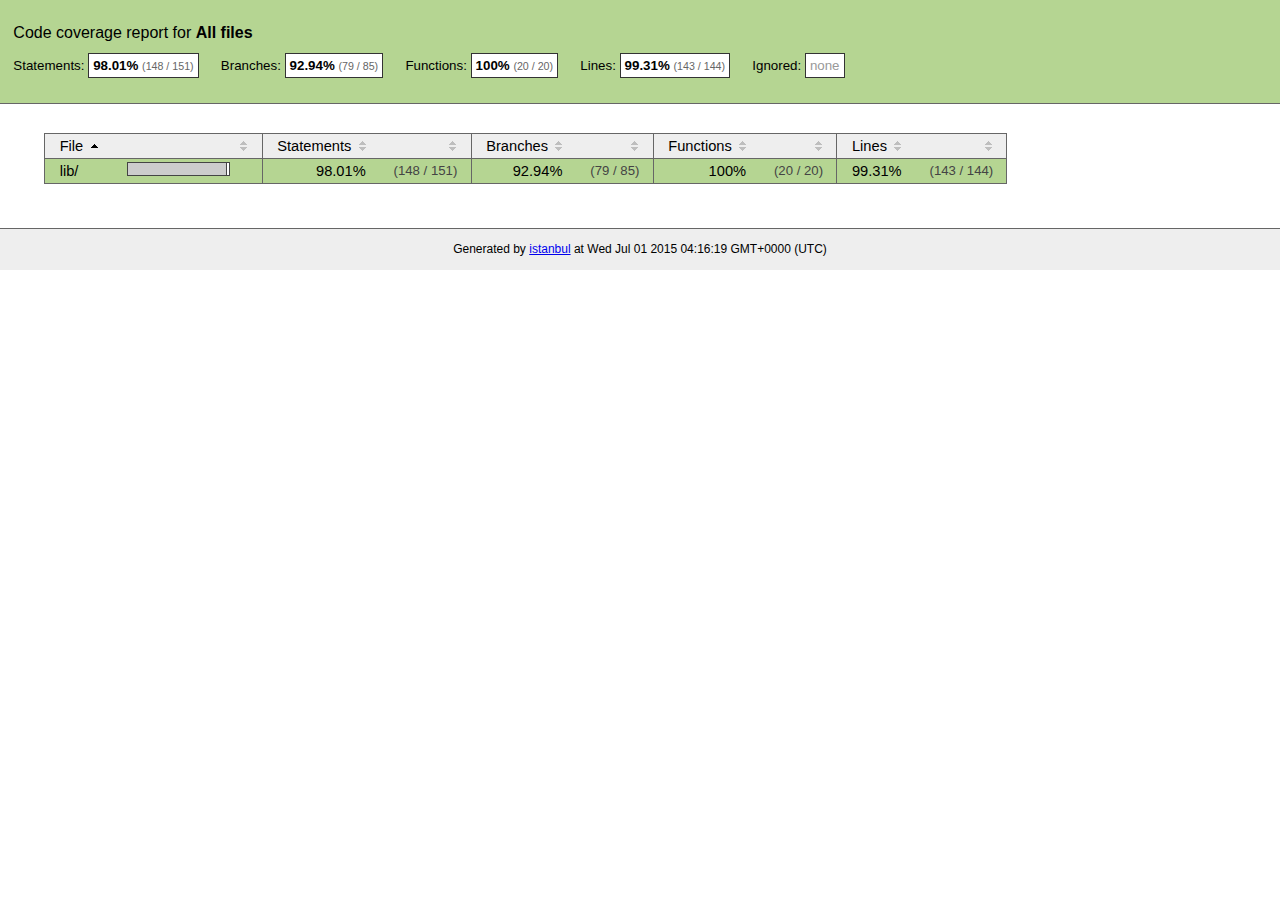
<file: assignment#3/NaplesAlbumAssign3/node_modules/stream-buffers/coverage/lcov-report/index.html>
<!doctype html>
<html lang="en">
<head>
    <title>Code coverage report for All files</title>
    <meta charset="utf-8">
    <link rel="stylesheet" href="prettify.css">
    <link rel="stylesheet" href="base.css">
    <style type='text/css'>
        div.coverage-summary .sorter {
            background-image: url(sort-arrow-sprite.png);
        }
    </style>
</head>
<body>
<div class="header high">
    <h1>Code coverage report for <span class="entity">All files</span></h1>
    <h2>
        Statements: <span class="metric">98.01% <small>(148 / 151)</small></span> &nbsp;&nbsp;&nbsp;&nbsp;
        Branches: <span class="metric">92.94% <small>(79 / 85)</small></span> &nbsp;&nbsp;&nbsp;&nbsp;
        Functions: <span class="metric">100% <small>(20 / 20)</small></span> &nbsp;&nbsp;&nbsp;&nbsp;
        Lines: <span class="metric">99.31% <small>(143 / 144)</small></span> &nbsp;&nbsp;&nbsp;&nbsp;
        Ignored: <span class="metric"><span class="ignore-none">none</span></span> &nbsp;&nbsp;&nbsp;&nbsp;
    </h2>
    <div class="path"></div>
</div>
<div class="body">
<div class="coverage-summary">
<table>
<thead>
<tr>
   <th data-col="file" data-fmt="html" data-html="true" class="file">File</th>
   <th data-col="pic" data-type="number" data-fmt="html" data-html="true" class="pic"></th>
   <th data-col="statements" data-type="number" data-fmt="pct" class="pct">Statements</th>
   <th data-col="statements_raw" data-type="number" data-fmt="html" class="abs"></th>
   <th data-col="branches" data-type="number" data-fmt="pct" class="pct">Branches</th>
   <th data-col="branches_raw" data-type="number" data-fmt="html" class="abs"></th>
   <th data-col="functions" data-type="number" data-fmt="pct" class="pct">Functions</th>
   <th data-col="functions_raw" data-type="number" data-fmt="html" class="abs"></th>
   <th data-col="lines" data-type="number" data-fmt="pct" class="pct">Lines</th>
   <th data-col="lines_raw" data-type="number" data-fmt="html" class="abs"></th>
</tr>
</thead>
<tbody><tr>
	<td class="file high" data-value="lib/"><a href="lib/index.html">lib/</a></td>
	<td data-value="98.01" class="pic high"><span class="cover-fill" style="width: 98px;"></span><span class="cover-empty" style="width:2px;"></span></td>
	<td data-value="98.01" class="pct high">98.01%</td>
	<td data-value="151" class="abs high">(148&nbsp;/&nbsp;151)</td>
	<td data-value="92.94" class="pct high">92.94%</td>
	<td data-value="85" class="abs high">(79&nbsp;/&nbsp;85)</td>
	<td data-value="100" class="pct high">100%</td>
	<td data-value="20" class="abs high">(20&nbsp;/&nbsp;20)</td>
	<td data-value="99.31" class="pct high">99.31%</td>
	<td data-value="144" class="abs high">(143&nbsp;/&nbsp;144)</td>
	</tr>

</tbody>
</table>
</div>
</div>
<div class="footer">
    <div class="meta">Generated by <a href="http://istanbul-js.org/" target="_blank">istanbul</a> at Wed Jul 01 2015 04:16:19 GMT+0000 (UTC)</div>
</div>
<script src="prettify.js"></script>
<script>
window.onload = function () {
        if (typeof prettyPrint === 'function') {
            prettyPrint();
        }
};
</script>
<script src="sorter.js"></script>
</body>
</html>
</file>
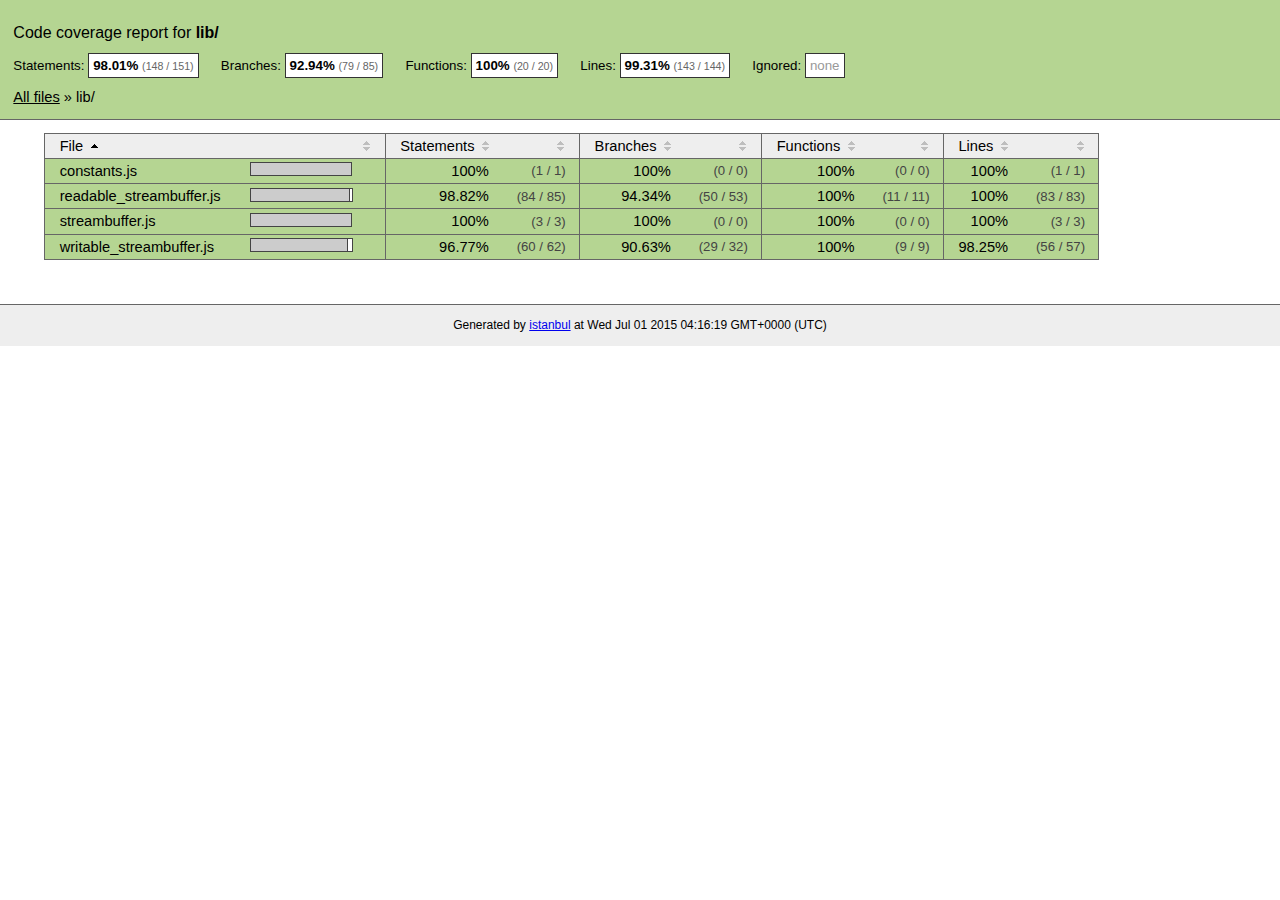
<file: assignment#3/NaplesAlbumAssign3/node_modules/stream-buffers/coverage/lcov-report/lib/index.html>
<!doctype html>
<html lang="en">
<head>
    <title>Code coverage report for lib/</title>
    <meta charset="utf-8">
    <link rel="stylesheet" href="../prettify.css">
    <link rel="stylesheet" href="../base.css">
    <style type='text/css'>
        div.coverage-summary .sorter {
            background-image: url(../sort-arrow-sprite.png);
        }
    </style>
</head>
<body>
<div class="header high">
    <h1>Code coverage report for <span class="entity">lib/</span></h1>
    <h2>
        Statements: <span class="metric">98.01% <small>(148 / 151)</small></span> &nbsp;&nbsp;&nbsp;&nbsp;
        Branches: <span class="metric">92.94% <small>(79 / 85)</small></span> &nbsp;&nbsp;&nbsp;&nbsp;
        Functions: <span class="metric">100% <small>(20 / 20)</small></span> &nbsp;&nbsp;&nbsp;&nbsp;
        Lines: <span class="metric">99.31% <small>(143 / 144)</small></span> &nbsp;&nbsp;&nbsp;&nbsp;
        Ignored: <span class="metric"><span class="ignore-none">none</span></span> &nbsp;&nbsp;&nbsp;&nbsp;
    </h2>
    <div class="path"><a href="../index.html">All files</a> &#187; lib/</div>
</div>
<div class="body">
<div class="coverage-summary">
<table>
<thead>
<tr>
   <th data-col="file" data-fmt="html" data-html="true" class="file">File</th>
   <th data-col="pic" data-type="number" data-fmt="html" data-html="true" class="pic"></th>
   <th data-col="statements" data-type="number" data-fmt="pct" class="pct">Statements</th>
   <th data-col="statements_raw" data-type="number" data-fmt="html" class="abs"></th>
   <th data-col="branches" data-type="number" data-fmt="pct" class="pct">Branches</th>
   <th data-col="branches_raw" data-type="number" data-fmt="html" class="abs"></th>
   <th data-col="functions" data-type="number" data-fmt="pct" class="pct">Functions</th>
   <th data-col="functions_raw" data-type="number" data-fmt="html" class="abs"></th>
   <th data-col="lines" data-type="number" data-fmt="pct" class="pct">Lines</th>
   <th data-col="lines_raw" data-type="number" data-fmt="html" class="abs"></th>
</tr>
</thead>
<tbody><tr>
	<td class="file high" data-value="constants.js"><a href="constants.js.html">constants.js</a></td>
	<td data-value="100" class="pic high"><span class="cover-fill cover-full" style="width: 100px;"></span><span class="cover-empty" style="width:0px;"></span></td>
	<td data-value="100" class="pct high">100%</td>
	<td data-value="1" class="abs high">(1&nbsp;/&nbsp;1)</td>
	<td data-value="100" class="pct high">100%</td>
	<td data-value="0" class="abs high">(0&nbsp;/&nbsp;0)</td>
	<td data-value="100" class="pct high">100%</td>
	<td data-value="0" class="abs high">(0&nbsp;/&nbsp;0)</td>
	<td data-value="100" class="pct high">100%</td>
	<td data-value="1" class="abs high">(1&nbsp;/&nbsp;1)</td>
	</tr>

<tr>
	<td class="file high" data-value="readable_streambuffer.js"><a href="readable_streambuffer.js.html">readable_streambuffer.js</a></td>
	<td data-value="98.82" class="pic high"><span class="cover-fill" style="width: 98px;"></span><span class="cover-empty" style="width:2px;"></span></td>
	<td data-value="98.82" class="pct high">98.82%</td>
	<td data-value="85" class="abs high">(84&nbsp;/&nbsp;85)</td>
	<td data-value="94.34" class="pct high">94.34%</td>
	<td data-value="53" class="abs high">(50&nbsp;/&nbsp;53)</td>
	<td data-value="100" class="pct high">100%</td>
	<td data-value="11" class="abs high">(11&nbsp;/&nbsp;11)</td>
	<td data-value="100" class="pct high">100%</td>
	<td data-value="83" class="abs high">(83&nbsp;/&nbsp;83)</td>
	</tr>

<tr>
	<td class="file high" data-value="streambuffer.js"><a href="streambuffer.js.html">streambuffer.js</a></td>
	<td data-value="100" class="pic high"><span class="cover-fill cover-full" style="width: 100px;"></span><span class="cover-empty" style="width:0px;"></span></td>
	<td data-value="100" class="pct high">100%</td>
	<td data-value="3" class="abs high">(3&nbsp;/&nbsp;3)</td>
	<td data-value="100" class="pct high">100%</td>
	<td data-value="0" class="abs high">(0&nbsp;/&nbsp;0)</td>
	<td data-value="100" class="pct high">100%</td>
	<td data-value="0" class="abs high">(0&nbsp;/&nbsp;0)</td>
	<td data-value="100" class="pct high">100%</td>
	<td data-value="3" class="abs high">(3&nbsp;/&nbsp;3)</td>
	</tr>

<tr>
	<td class="file high" data-value="writable_streambuffer.js"><a href="writable_streambuffer.js.html">writable_streambuffer.js</a></td>
	<td data-value="96.77" class="pic high"><span class="cover-fill" style="width: 96px;"></span><span class="cover-empty" style="width:4px;"></span></td>
	<td data-value="96.77" class="pct high">96.77%</td>
	<td data-value="62" class="abs high">(60&nbsp;/&nbsp;62)</td>
	<td data-value="90.63" class="pct high">90.63%</td>
	<td data-value="32" class="abs high">(29&nbsp;/&nbsp;32)</td>
	<td data-value="100" class="pct high">100%</td>
	<td data-value="9" class="abs high">(9&nbsp;/&nbsp;9)</td>
	<td data-value="98.25" class="pct high">98.25%</td>
	<td data-value="57" class="abs high">(56&nbsp;/&nbsp;57)</td>
	</tr>

</tbody>
</table>
</div>
</div>
<div class="footer">
    <div class="meta">Generated by <a href="http://istanbul-js.org/" target="_blank">istanbul</a> at Wed Jul 01 2015 04:16:19 GMT+0000 (UTC)</div>
</div>
<script src="../prettify.js"></script>
<script>
window.onload = function () {
        if (typeof prettyPrint === 'function') {
            prettyPrint();
        }
};
</script>
<script src="../sorter.js"></script>
</body>
</html>
</file>
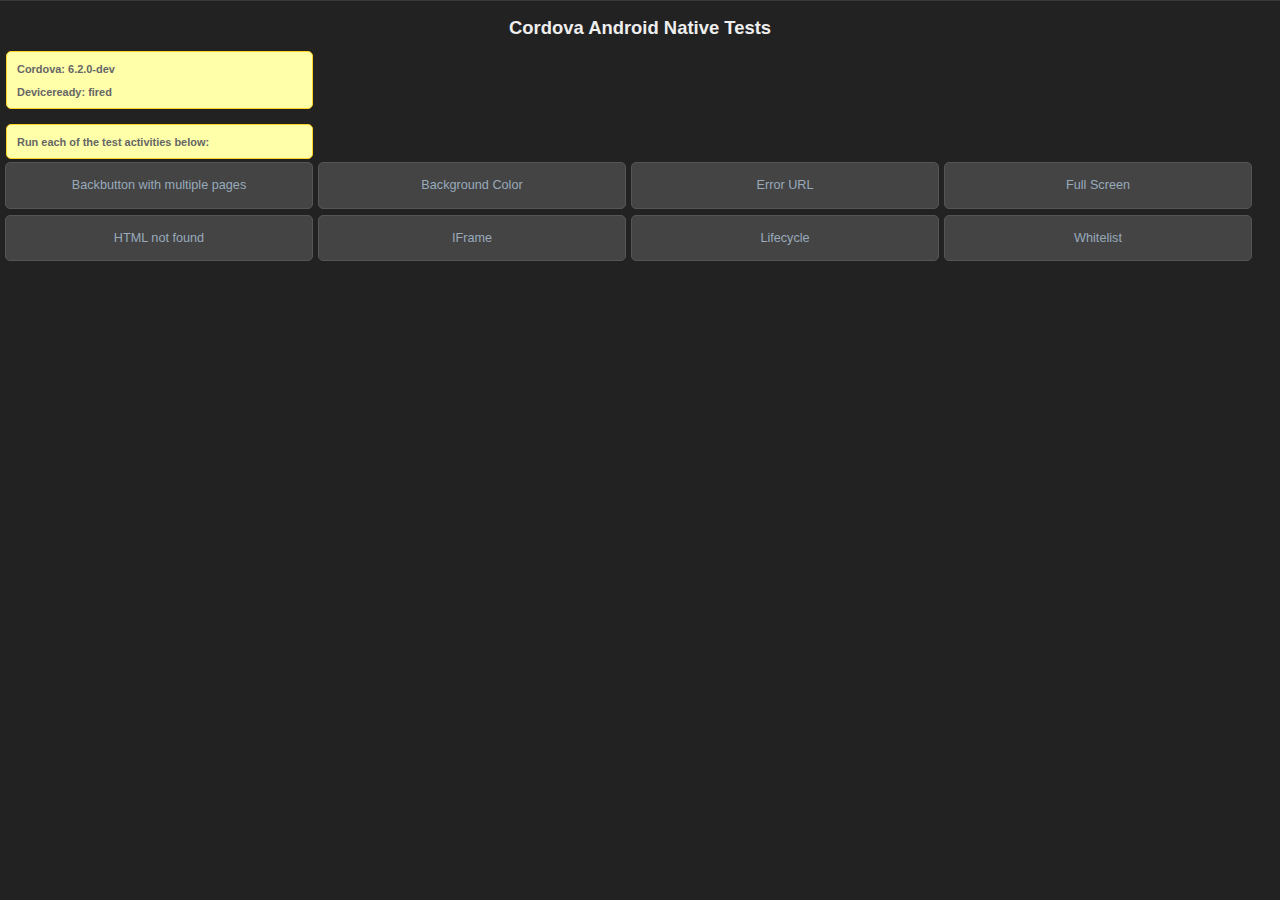
<file: assignment#3/NaplesAlbumAssign3/node_modules/cordova-android/test/app/src/main/assets/www/index.html>
<!--
         Licensed to the Apache Software Foundation (ASF) under one
         or more contributor license agreements.  See the NOTICE file
         distributed with this work for additional information
         regarding copyright ownership.  The ASF licenses this file
         to you under the Apache License, Version 2.0 (the
         "License"); you may not use this file except in compliance
         with the License.  You may obtain a copy of the License at

           http://www.apache.org/licenses/LICENSE-2.0

         Unless required by applicable law or agreed to in writing,
         software distributed under the License is distributed on an
         "AS IS" BASIS, WITHOUT WARRANTIES OR CONDITIONS OF ANY
         KIND, either express or implied.  See the License for the
         specific language governing permissions and limitations
         under the License.
-->
<!DOCTYPE HTML>
<html>
  <head>
    <meta name="viewport" content="width=320, user-scalable=no" />
    <meta http-equiv="Content-type" content="text/html; charset=utf-8">
    <title>Cordova Tests</title>
      <link rel="stylesheet" href="master.css" type="text/css" media="screen" title="no title">
      <script type="text/javascript" charset="utf-8" src="cordova.js"></script>
      <script type="text/javascript" charset="utf-8" src="main.js"></script>
      <script>
      function startActivity(url, opts, className) {
          cordova.exec(function() {console.log("Success");}, function(e) {console.log("Error: "+e);}, "Activity", "start", [className, url, opts || {}]);
      };
      
      localStorage.lifecyclestatus = "";
      localStorage.backgroundstatus = "";
      </script>

  </head>
  <body onload="init();" id="stage" class="theme">
    <h1>Cordova Android Native Tests</h1>
    <div id="info">
        <h4>Cordova: <span id="cordova"> &nbsp;</span></h4>
        <h4>Deviceready: <span id="deviceready"> &nbsp;</span></h4>
     </div>
    <div id="info">
        <h4>Run each of the test activities below:</h4>
    </div>
    <button class="btn large" onclick="startActivity('backbuttonmultipage/index.html');">Backbutton with multiple pages</button>
    <button class="btn large" onclick="startActivity('backgroundcolor/index.html', {backgroundcolor: -16711936});">Background Color</button>
    <button class="btn large" onclick="startActivity('errorurl/index.html', {testErrorUrl: 'file:///android_asset/www/htmlnotfound/error.html'});">Error URL</button>
    <button class="btn large" onclick="startActivity('fullscreen/index.html', {fullscreen: true});">Full Screen</button>
    <button class="btn large" onclick="startActivity('htmlnotfound/index.html');">HTML not found</button>
    <button class="btn large" onclick="startActivity('iframe/index.html');">IFrame</button>
    <button class="btn large" onclick="startActivity('lifecycle/index.html');">Lifecycle</button>
    <button class="btn large" onclick="startActivity('whitelist/index.html');">Whitelist</button>
  </body>
</html>
</file>
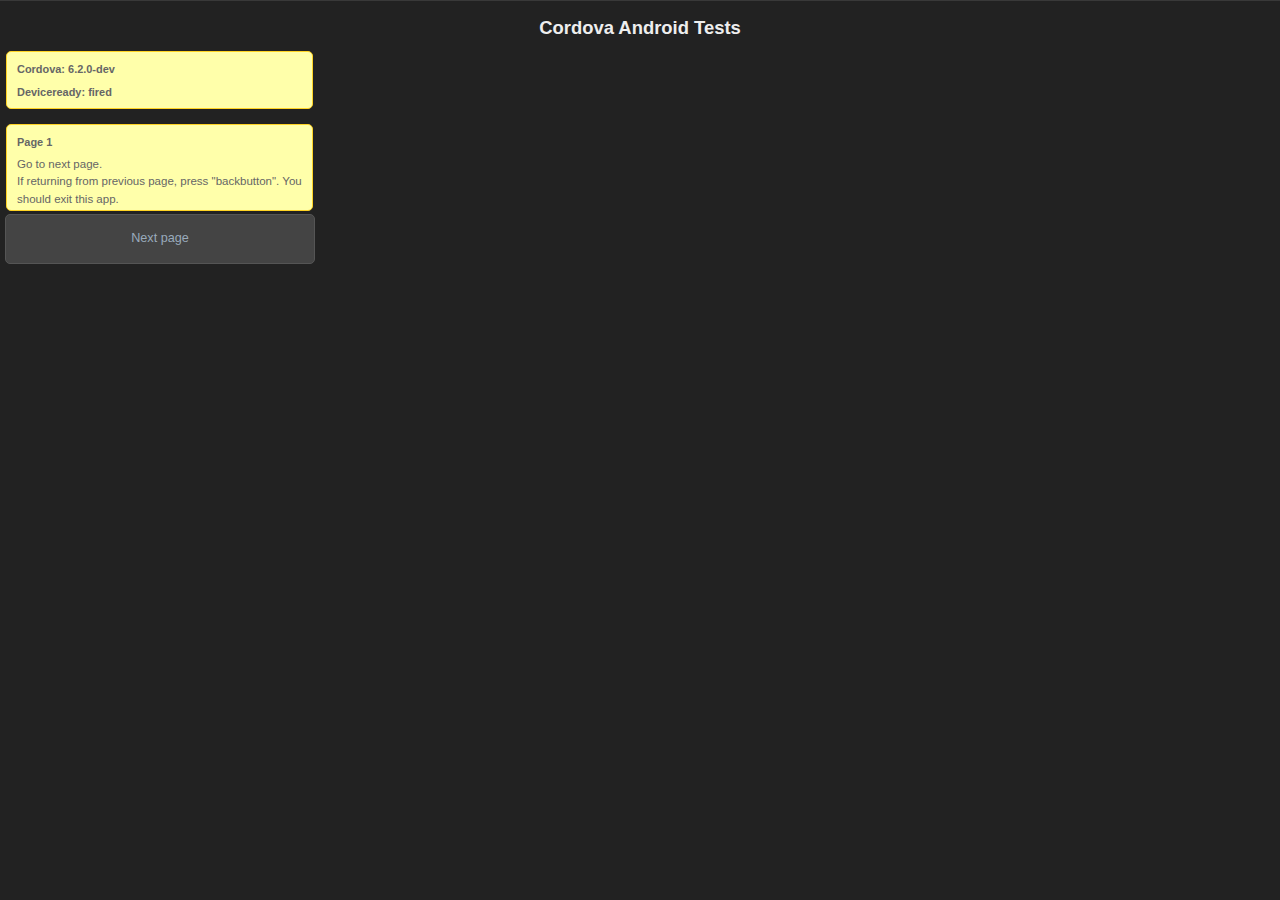
<file: assignment#3/NaplesAlbumAssign3/node_modules/cordova-android/test/app/src/main/assets/www/backbuttonmultipage/index.html>
<!--
         Licensed to the Apache Software Foundation (ASF) under one
         or more contributor license agreements.  See the NOTICE file
         distributed with this work for additional information
         regarding copyright ownership.  The ASF licenses this file
         to you under the Apache License, Version 2.0 (the
         "License"); you may not use this file except in compliance
         with the License.  You may obtain a copy of the License at

           http://www.apache.org/licenses/LICENSE-2.0

         Unless required by applicable law or agreed to in writing,
         software distributed under the License is distributed on an
         "AS IS" BASIS, WITHOUT WARRANTIES OR CONDITIONS OF ANY
         KIND, either express or implied.  See the License for the
         specific language governing permissions and limitations
         under the License.
-->
<html> 
<head> 
<meta http-equiv="Content-Type" content="text/html; charset=utf-8" /> 
<title>Backbutton</title> 
<link rel="stylesheet" href="../master.css" type="text/css" media="screen" title="no title">
<script type="text/javascript" charset="utf-8" src="../cordova.js"></script>
<script type="text/javascript" charset="utf-8" src="../main.js"></script>

<body onload="init();" id="stage" class="theme">
    <h1>Cordova Android Tests</h1>
    <div id="info">
        <h4>Cordova: <span id="cordova"> &nbsp;</span></h4>
        <h4>Deviceready: <span id="deviceready"> &nbsp;</span></h4>
    </div>
    <div id="info">
        <h4>Page 1</h4>
        Go to next page.<br>
        If returning from previous page, press "backbutton".  You should exit this app.
    </div>
    <a href="sample2.html" class="btn large">Next page</a>
</body> 
</html>
</file>
<file: assignment#3/NaplesAlbumAssign3/node_modules/stream-buffers/coverage/lcov-report/prettify.css>
.pln{color:#000}@media screen{.str{color:#080}.kwd{color:#008}.com{color:#800}.typ{color:#606}.lit{color:#066}.pun,.opn,.clo{color:#660}.tag{color:#008}.atn{color:#606}.atv{color:#080}.dec,.var{color:#606}.fun{color:red}}@media print,projection{.str{color:#060}.kwd{color:#006;font-weight:bold}.com{color:#600;font-style:italic}.typ{color:#404;font-weight:bold}.lit{color:#044}.pun,.opn,.clo{color:#440}.tag{color:#006;font-weight:bold}.atn{color:#404}.atv{color:#060}}pre.prettyprint{padding:2px;border:1px solid #888}ol.linenums{margin-top:0;margin-bottom:0}li.L0,li.L1,li.L2,li.L3,li.L5,li.L6,li.L7,li.L8{list-style-type:none}li.L1,li.L3,li.L5,li.L7,li.L9{background:#eee}
</file>
<file: assignment#3/NaplesAlbumAssign3/node_modules/stream-buffers/coverage/lcov-report/base.css>
body, html {
    margin:0; padding: 0;
}
body {
    font-family: Helvetica Neue, Helvetica,Arial;
    font-size: 10pt;
}
div.header, div.footer {
    background: #eee;
    padding: 1em;
}
div.header {
    z-index: 100;
    position: fixed;
    top: 0;
    border-bottom: 1px solid #666;
    width: 100%;
}
div.footer {
    border-top: 1px solid #666;
}
div.body {
    margin-top: 10em;
}
div.meta {
    font-size: 90%;
    text-align: center;
}
h1, h2, h3 {
    font-weight: normal;
}
h1 {
    font-size: 12pt;
}
h2 {
    font-size: 10pt;
}
pre {
    font-family: Consolas, Menlo, Monaco, monospace;
    margin: 0;
    padding: 0;
    line-height: 14px;
    font-size: 14px;
    -moz-tab-size: 2;
    -o-tab-size:  2;
    tab-size: 2;
}

div.path { font-size: 110%; }
div.path a:link, div.path a:visited { color: #000; }
table.coverage { border-collapse: collapse; margin:0; padding: 0 }

table.coverage td {
    margin: 0;
    padding: 0;
    color: #111;
    vertical-align: top;
}
table.coverage td.line-count {
    width: 50px;
    text-align: right;
    padding-right: 5px;
}
table.coverage td.line-coverage {
    color: #777 !important;
    text-align: right;
    border-left: 1px solid #666;
    border-right: 1px solid #666;
}

table.coverage td.text {
}

table.coverage td span.cline-any {
    display: inline-block;
    padding: 0 5px;
    width: 40px;
}
table.coverage td span.cline-neutral {
    background: #eee;
}
table.coverage td span.cline-yes {
    background: #b5d592;
    color: #999;
}
table.coverage td span.cline-no {
    background: #fc8c84;
}

.cstat-yes { color: #111; }
.cstat-no { background: #fc8c84; color: #111; }
.fstat-no { background: #ffc520; color: #111 !important; }
.cbranch-no { background:  yellow !important; color: #111; }

.cstat-skip { background: #ddd; color: #111; }
.fstat-skip { background: #ddd; color: #111 !important; }
.cbranch-skip { background: #ddd !important; color: #111; }

.missing-if-branch {
    display: inline-block;
    margin-right: 10px;
    position: relative;
    padding: 0 4px;
    background: black;
    color: yellow;
}

.skip-if-branch {
    display: none;
    margin-right: 10px;
    position: relative;
    padding: 0 4px;
    background: #ccc;
    color: white;
}

.missing-if-branch .typ, .skip-if-branch .typ {
    color: inherit !important;
}

.entity, .metric { font-weight: bold; }
.metric { display: inline-block; border: 1px solid #333; padding: 0.3em; background: white; }
.metric small { font-size: 80%; font-weight: normal; color: #666; }

div.coverage-summary table { border-collapse: collapse; margin: 3em; font-size: 110%; }
div.coverage-summary td, div.coverage-summary table  th { margin: 0; padding: 0.25em 1em; border-top: 1px solid #666; border-bottom: 1px solid #666; }
div.coverage-summary th { text-align: left; border: 1px solid #666; background: #eee; font-weight: normal; }
div.coverage-summary th.file { border-right: none !important; }
div.coverage-summary th.pic { border-left: none !important; text-align: right; }
div.coverage-summary th.pct { border-right: none !important; }
div.coverage-summary th.abs { border-left: none !important; text-align: right; }
div.coverage-summary td.pct { text-align: right; border-left: 1px solid #666; }
div.coverage-summary td.abs { text-align: right; font-size: 90%; color: #444; border-right: 1px solid #666; }
div.coverage-summary td.file { border-left: 1px solid #666; white-space: nowrap;  }
div.coverage-summary td.pic { min-width: 120px !important;  }
div.coverage-summary a:link { text-decoration: none; color: #000; }
div.coverage-summary a:visited { text-decoration: none; color: #777; }
div.coverage-summary a:hover { text-decoration: underline; }
div.coverage-summary tfoot td { border-top: 1px solid #666; }

div.coverage-summary .sorter {
    height: 10px;
    width: 7px;
    display: inline-block;
    margin-left: 0.5em;
    background: url(sort-arrow-sprite.png) no-repeat scroll 0 0 transparent;
}
div.coverage-summary .sorted .sorter {
    background-position: 0 -20px;
}
div.coverage-summary .sorted-desc .sorter {
    background-position: 0 -10px;
}

.high { background: #b5d592 !important; }
.medium { background: #ffe87c !important; }
.low { background: #fc8c84 !important; }

span.cover-fill, span.cover-empty {
    display:inline-block;
    border:1px solid #444;
    background: white;
    height: 12px;
}
span.cover-fill {
    background: #ccc;
    border-right: 1px solid #444;
}
span.cover-empty {
    background: white;
    border-left: none;
}
span.cover-full {
    border-right: none !important;
}
pre.prettyprint {
    border: none !important;
    padding: 0 !important;
    margin: 0 !important;
}
.com { color: #999 !important; }
.ignore-none { color: #999; font-weight: normal; }
</file>
<file: assignment#3/NaplesAlbumAssign3/node_modules/cordova-android/test/app/src/main/assets/www/master.css>
/*
       Licensed to the Apache Software Foundation (ASF) under one
       or more contributor license agreements.  See the NOTICE file
       distributed with this work for additional information
       regarding copyright ownership.  The ASF licenses this file
       to you under the Apache License, Version 2.0 (the
       "License"); you may not use this file except in compliance
       with the License.  You may obtain a copy of the License at

         http://www.apache.org/licenses/LICENSE-2.0

       Unless required by applicable law or agreed to in writing,
       software distributed under the License is distributed on an
       "AS IS" BASIS, WITHOUT WARRANTIES OR CONDITIONS OF ANY
       KIND, either express or implied.  See the License for the
       specific language governing permissions and limitations
       under the License.
*/

  body {
    background:#222 none repeat scroll 0 0;
    color:#666;
    font-family:Helvetica;
    font-size:72%;
    line-height:1.5em;
    margin:0;
    border-top:1px solid #393939;
  }

  #info{
    background:#ffa;
    border: 1px solid #ffd324;
    -webkit-border-radius: 5px;
    border-radius: 5px;
    clear:both;
    margin:15px 6px 0;
    width:295px;
    padding:4px 0px 2px 10px;
  }
  
  #info > h4{
    font-size:.95em;
    margin:5px 0;
  }
    
  #stage.theme{
    padding-top:3px;
  }

  /* Definition List */
  #stage.theme > dl{
    padding-top:10px;
    clear:both;
    margin:0;
    list-style-type:none;
    padding-left:10px;
    overflow:auto;
  }

  #stage.theme > dl > dt{
    font-weight:bold;
    float:left;
    margin-left:5px;
  }

  #stage.theme > dl > dd{
    width:45px;
    float:left;
    color:#a87;
    font-weight:bold;
  }

  /* Content Styling */
  #stage.theme > h1, #stage.theme > h2, #stage.theme > p{
    margin:1em 0 .5em 13px;
  }

  #stage.theme > h1{
    color:#eee;
    font-size:1.6em;
    text-align:center;
    margin:0;
    margin-top:15px;
    padding:0;
  }

  #stage.theme > h2{
    clear:both;
    margin:0;
    padding:3px;
    font-size:1em;
    text-align:center;
  }

  /* Stage Buttons */
  #stage.theme a.btn{
    border: 1px solid #555;
    -webkit-border-radius: 5px;
    border-radius: 5px;
    text-align:center;
    display:block;
    float:left;
    background:#444;
    width:150px;
    color:#9ab;
    font-size:1.1em;
    text-decoration:none;
    padding:1.2em 0;
    margin:3px 0px 3px 5px;
  }
  #stage.theme a.btn.large{
    width:308px;
    padding:1.2em 0;
  }

  /* Stage Buttons */
  #stage.theme button.btn{
    border: 1px solid #555;
    -webkit-border-radius: 5px;
    border-radius: 5px;
    text-align:center;
    display:block;
    float:left;
    background:#444;
    width:150px;
    color:#9ab;
    font-size:1.1em;
    text-decoration:none;
    padding:1.2em 0;
    margin:3px 0px 3px 5px;
  }
#stage.theme button.btn.large{
    width:308px;
    padding:1.2em 0;
  }
</file>
